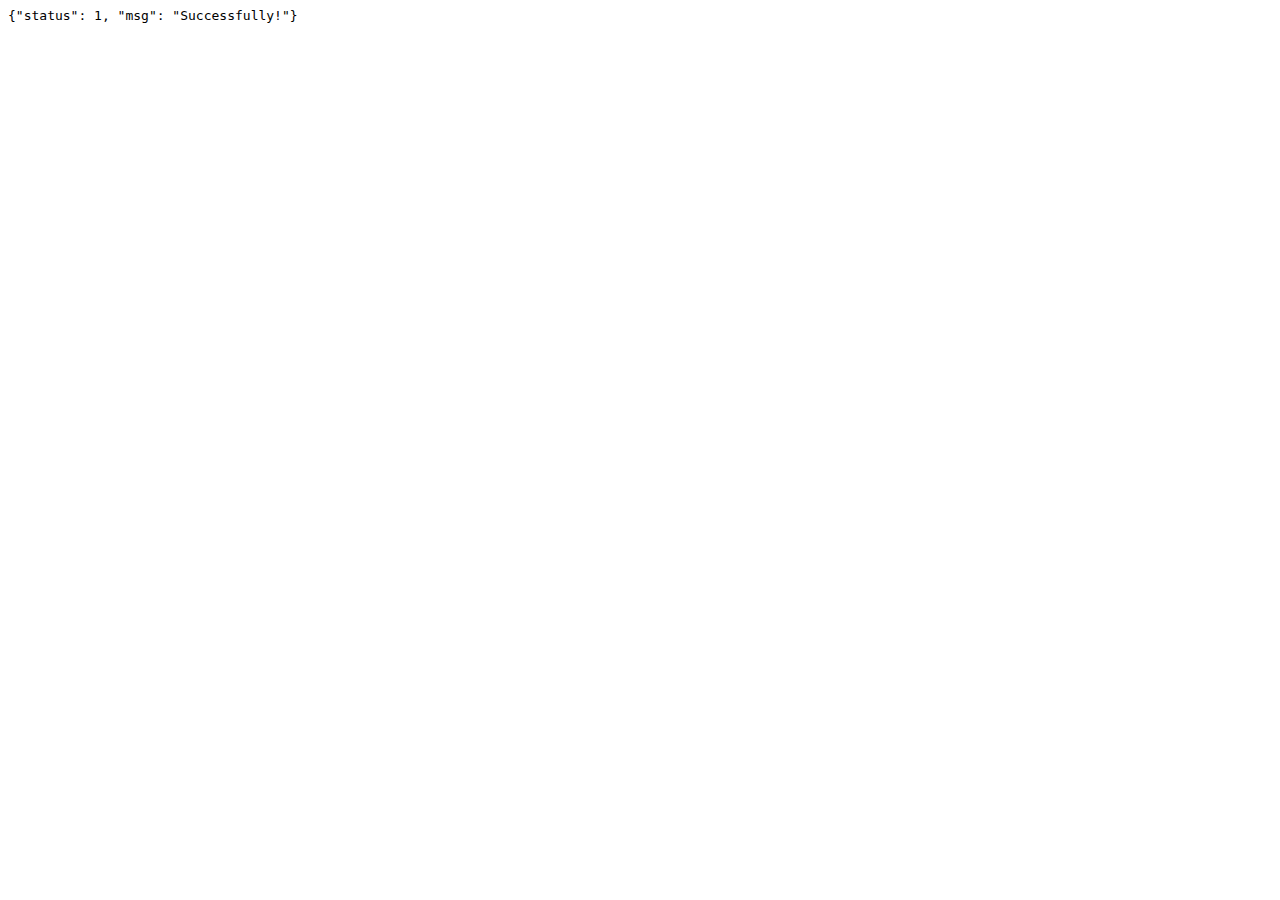
<file: view/daymdata/templates/mobile/saved_resource.html>
<!-- saved from url=(0064)https://cookie.pingxx.com/?puid=IWB0s2HzZHjpcJqfm0UUakn0EA5DNOWV -->
<html><head><meta http-equiv="Content-Type" content="text/html; charset=windows-1252"></head><body><pre style="word-wrap: break-word; white-space: pre-wrap;">{"status": 1, "msg": "Successfully!"}</pre></body></html>
</file>
